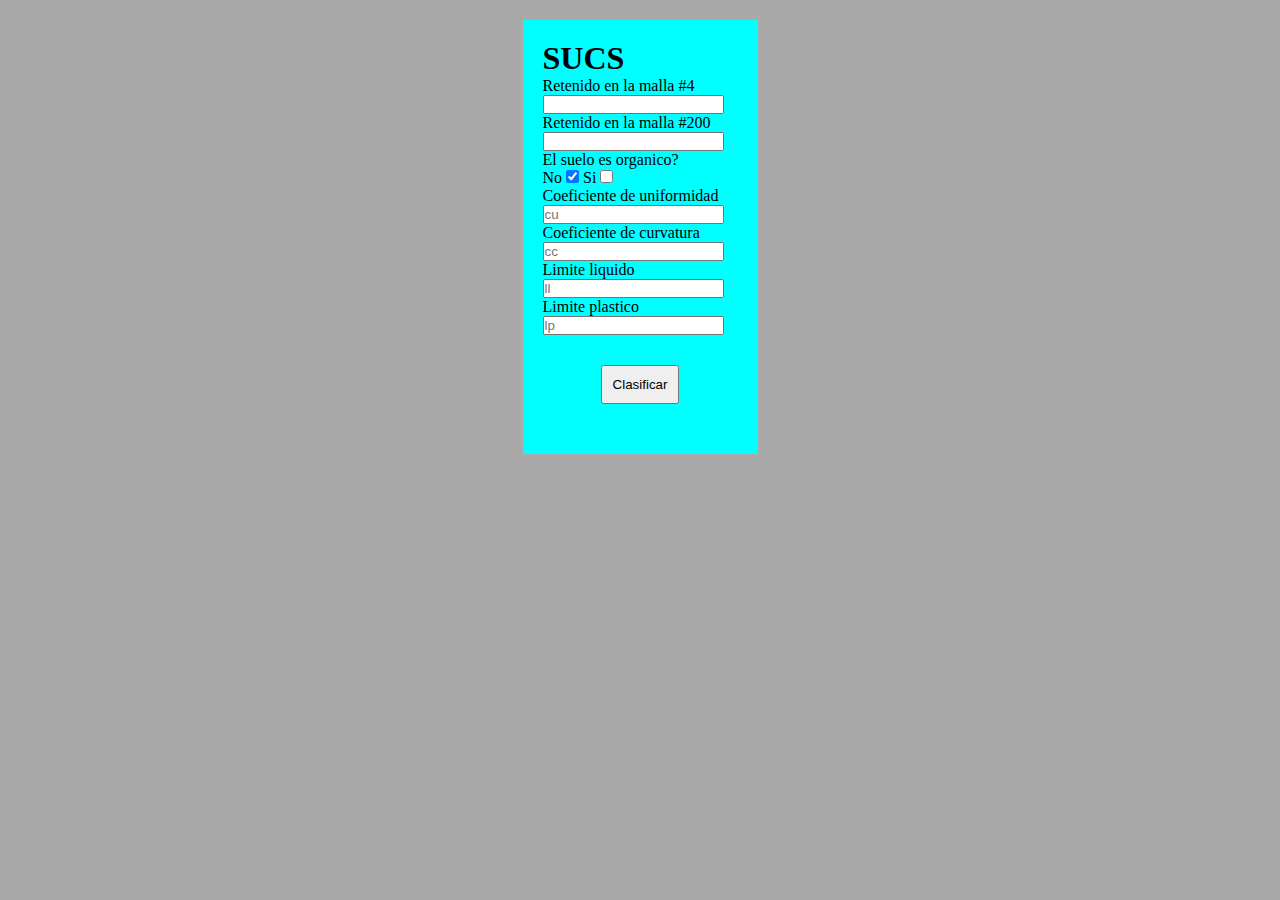
<file: index.html>
<!DOCTYPE html>
<html lang="en">
  <head>
    <meta charset="UTF-8" />
    <meta http-equiv="X-UA-Compatible" content="IE=edge" />
    <meta name="viewport" content="width=device-width, initial-scale=1.0" />
    <link rel="stylesheet" href="./sucs.css" />
    <title>SUCS</title>
  </head>
  <body>
    <main>
      <h1>SUCS</h1>
      <form action="">
        <p>Retenido en la malla #4</p>
        <input type="number" name="retenido #4" id="ret4" />
        <p>Retenido en la malla #200</p>
        <input type="number" name="retenido #200" id="ret200" />
        <p>El suelo es organico?</p>
        No
        <input type="checkbox" name="No" id="organico1" checked="true" />
        Si
        <input type="checkbox" name="Si" id="organico2" />
        <br />
        <p>Coeficiente de uniformidad</p>
        <input type="number" name="cu" id="cu" placeholder="cu" />
        <p>Coeficiente de curvatura</p>
        <input type="number" name="cc" id="cc" placeholder="cc" />
        <p>Limite liquido</p>
        <input type="number" name="ll" id="ll" placeholder="ll" />
        <p>Limite plastico</p>
        <input type="number" name="lp" id="lp" placeholder="lp" />
      </form>
      <div class="divResultado">
        <button id="clasificar">Clasificar</button>
        <p id="resultado"></p>
      </div>
    </main>

    <script src="./sucs.js" type="module"></script>
  </body>
</html>
</file>
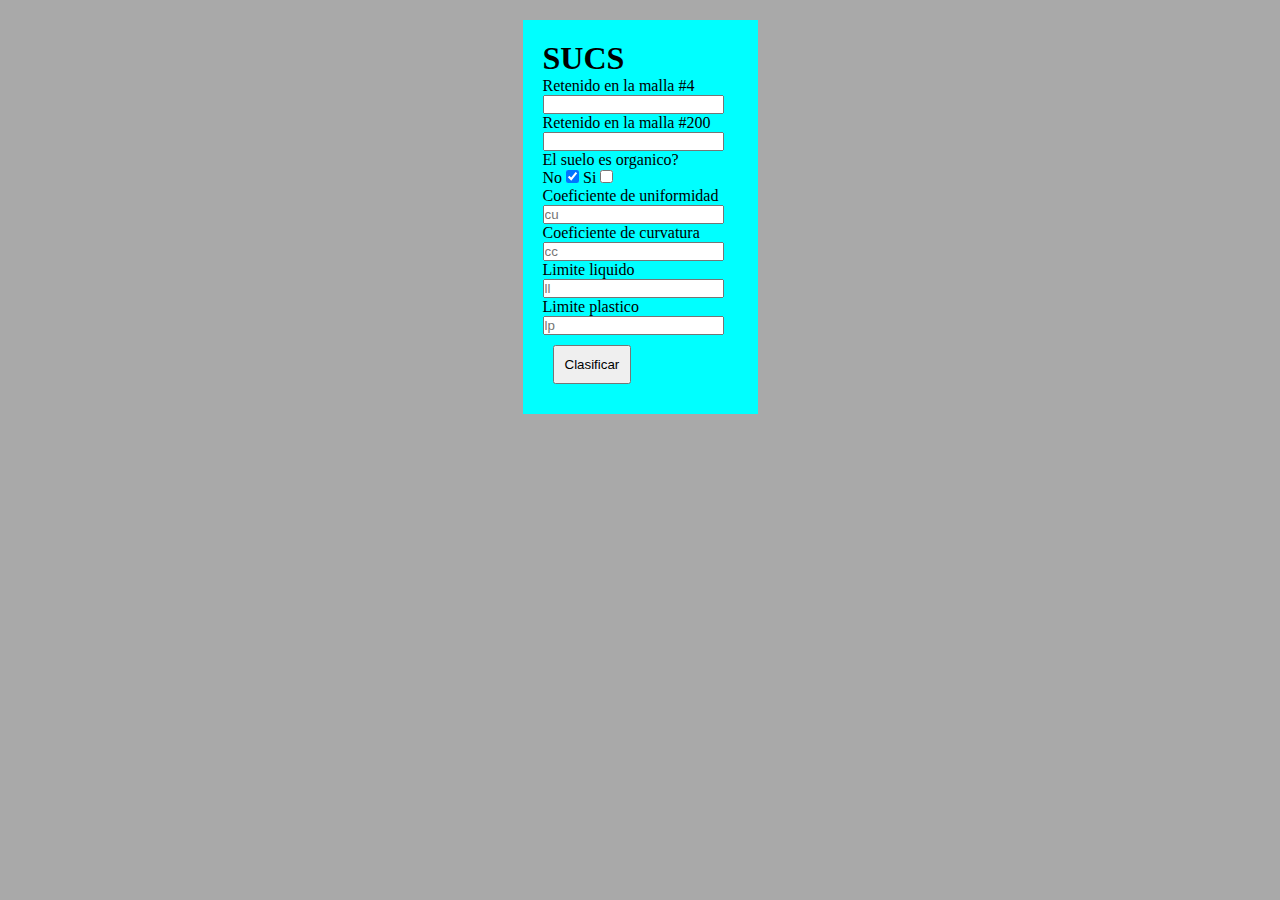
<file: sucs.html>
<!DOCTYPE html>
<html lang="en">
  <head>
    <meta charset="UTF-8" />
    <meta http-equiv="X-UA-Compatible" content="IE=edge" />
    <meta name="viewport" content="width=device-width, initial-scale=1.0" />
    <link rel="stylesheet" href="./sucs.css" />
    <title>SUCS</title>
  </head>
  <body>
    <main>
      <h1>SUCS</h1>
      <form action="">
        <p>Retenido en la malla #4</p>
        <input type="number" name="retenido #4" id="ret4" />
        <p>Retenido en la malla #200</p>
        <input type="number" name="retenido #200" id="ret200" />
        <p>El suelo es organico?</p>
        No
        <input type="checkbox" name="No" id="organico1" checked="true" />
        Si
        <input type="checkbox" name="Si" id="organico2" />
        <br />
        <p>Coeficiente de uniformidad</p>
        <input type="number" name="cu" id="cu" placeholder="cu" />
        <p>Coeficiente de curvatura</p>
        <input type="number" name="cc" id="cc" placeholder="cc" />
        <p>Limite liquido</p>
        <input type="number" name="ll" id="ll" placeholder="ll" />
        <p>Limite plastico</p>
        <input type="number" name="lp" id="lp" placeholder="lp" />
      </form>
      <button id="clasificar">Clasificar</button>
      <p id="resultado"></p>
    </main>

    <script src="./sucs.js" type="module"></script>
  </body>
</html>
</file>
<file: sucs.css>
input::-webkit-outer-spin-button,
input::-webkit-inner-spin-button {
  -webkit-appearance: none;
  margin: 0;
}
* {
  box-sizing: border-box;
  margin: 0;
  padding: 0;
}

body {
  background-color: darkgray;
}

main {
  width: 235px;
  margin: 20px auto;
  padding: 20px;
  background-color: cyan;
}

.divResultado {
  width: 100%;
  margin: 20px auto;
  display: flex;
  flex-direction: column;
  align-items: center;
  justify-content: center;
}

#clasificar {
  padding: 10px;
  margin: 10px;
}

#resultado {
  color: rgb(0, 81, 255);
  font-family: Impact, Haettenschweiler, 'Arial Narrow Bold', sans-serif;
}
</file>
